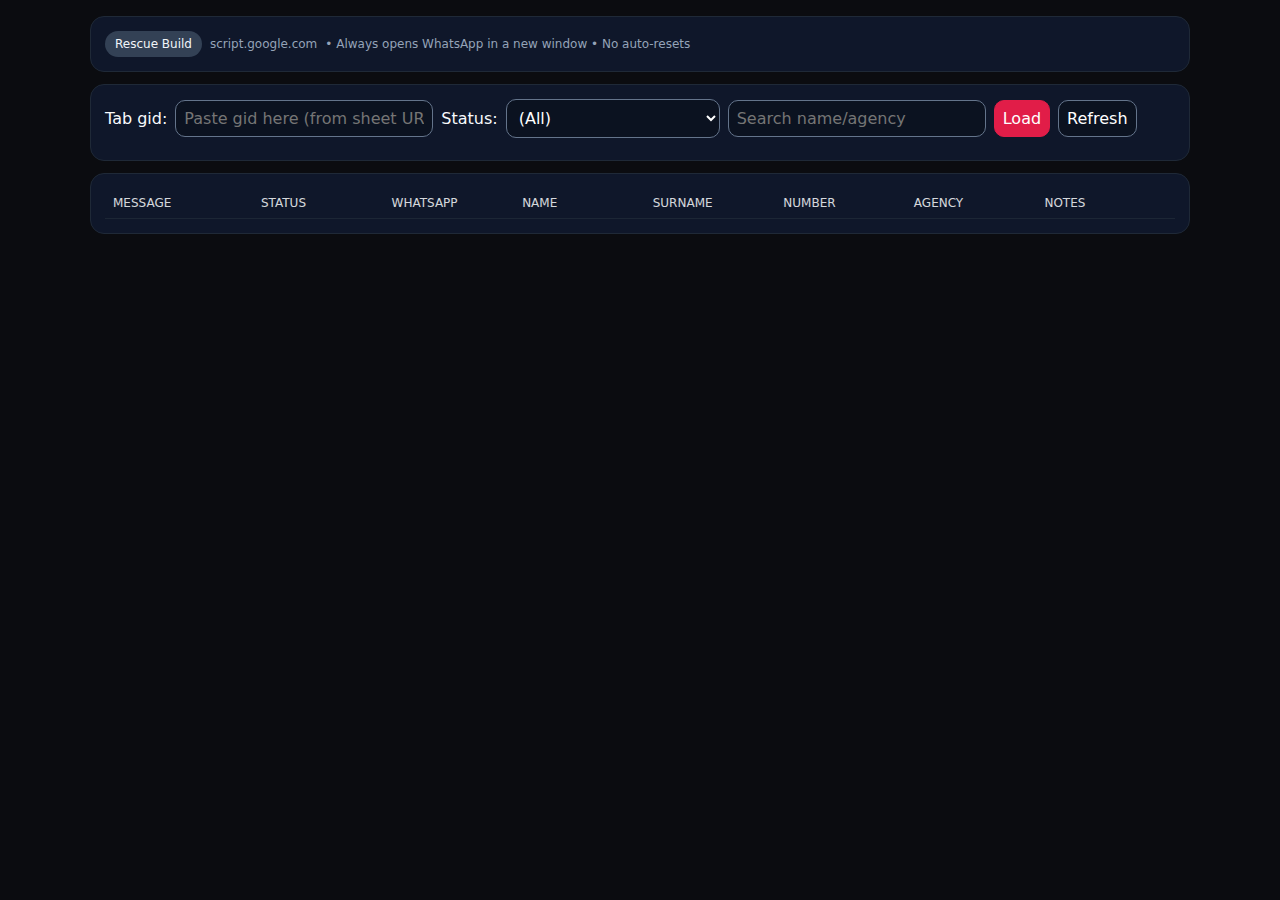
<file: index 4.html>
<!doctype html>
<html lang="en">
<head>
<meta charset="utf-8"/><meta name="viewport" content="width=device-width, initial-scale=1"/>
<title>Recruit 101 — Rescue</title>
<style>
body{margin:0;font-family:Inter,system-ui,Segoe UI,Roboto,Helvetica,Arial,sans-serif;background:#0b0c10;color:#f8fafc}
.wrap{max-width:1100px;margin:0 auto;padding:16px}
.card{background:#0f172a;border:1px solid #1f2937;border-radius:14px;padding:14px;margin-bottom:12px}
.row{display:grid;grid-template-columns:140px 1fr 1fr 1fr 1fr 1fr 1fr 1fr;gap:8px;align-items:center;padding:8px;border-bottom:1px solid #1f2937}
.head{position:sticky;top:0;background:#0f172a;font-size:12px;text-transform:uppercase;opacity:.85}
input,select,button{font:inherit;border-radius:10px;border:1px solid #64748b;background:#0b1220;color:#fff;padding:8px}
button.primary{background:#e11d48;border-color:#e11d48}
.badge{display:inline-block;background:#334155;color:#f1f5f9;border-radius:999px;padding:6px 10px;font-size:12px}
.small{font-size:12px;color:#94a3b8}
.flex{display:flex;gap:8px;align-items:center;flex-wrap:wrap}
</style>
</head>
<body>
<div class="wrap">
  <div class="card flex">
    <div class="badge">Rescue Build</div>
    <div id="apiHost" class="small"></div>
    <div class="small">• Always opens WhatsApp in a new window • No auto-resets</div>
  </div>

  <div class="card">
    <div class="flex">
      <label>Tab gid:</label>
      <input id="gid" placeholder="Paste gid here (from sheet URL)" style="min-width:240px">
      <label>Status:</label>
      <select id="flt"></select>
      <input id="q" placeholder="Search name/agency" style="min-width:240px">
      <button id="load" class="primary">Load</button>
      <button id="refresh">Refresh</button>
    </div>
    <div id="msg" class="small" style="margin-top:8px"></div>
  </div>

  <div class="card" style="overflow:auto">
    <div class="row head">
      <div>Message</div><div>Status</div><div>WhatsApp</div><div>Name</div><div>Surname</div><div>Number</div><div>Agency</div><div>Notes</div>
    </div>
    <div id="rows"></div>
  </div>
</div>

<script>
const EXEC_URL = "https://script.google.com/macros/s/AKfycbwHjksDaz3JAxsdESl1PV2Ysj4Lh_vXHOOkyNIb1JTYVkk08bnAM5tlxypapeM7eLwJ/exec";
const STATUS_OPTIONS=["","To Contact","Whatsapp","Reply","Keen to meet","Cultivate","Invite to events","Not interested","No Whatsapp","Unsubscribe","Referred","Event Invite Sent","Event Invite Accepted"];
const $=id=>document.getElementById(id);
const E={ gid:$("gid"), flt:$("flt"), q:$("q"), load:$("load"), refresh:$("refresh"), rows:$("rows"), msg:$("msg"), apiHost:$("apiHost") };
E.flt.innerHTML = STATUS_OPTIONS.map(s=>`<option value="${s}">${s||"(All)"}</option>`).join("");
try{ E.apiHost.textContent = new URL(EXEC_URL).host; }catch(_){}
let ALL=[];
function apiUrl(action, params={}){
  const u=new URL(EXEC_URL); if(action) u.searchParams.set("action", action);
  const gid=(E.gid.value||"").trim(); if(gid) u.searchParams.set("gid", gid);
  for(const [k,v] of Object.entries(params||{})) u.searchParams.set(k,v);
  u.searchParams.set("t", Date.now()); return u.toString();
}
async function jget(action, params={}){ const r=await fetch(apiUrl(action, params), {mode:'cors'}); if(!r.ok) throw new Error(r.status); return r.json(); }
async function jpost(action, payload={}){ const r=await fetch(apiUrl(), {method:'POST', body:JSON.stringify({action,payload}), mode:'cors'}); if(!r.ok) throw new Error(r.status); return r.json(); }
function parseWa(waLink){ try{ const u=new URL(waLink); return { phone:u.pathname.replace(/\//g,'').trim(), text:u.searchParams.get('text')||'' }; }catch(_){ return { phone:'', text:'' }; } }
function openWhatsAppInNewWindow(waLink){
  const {phone,text} = parseWa(waLink);
  const appUrl = `whatsapp://send?phone=${encodeURIComponent(phone)}&text=${encodeURIComponent(text)}`;
  const features = 'noopener,noreferrer,width=1080,height=900,left=80,top=60,menubar=yes,toolbar=yes,location=yes,status=no,scrollbars=yes,resizable=yes';
  let w=null; try{ w=window.open('about:blank','_blank',features); }catch(_){}
  if(w){ try{ w.opener=null; }catch(_){}
    try{ w.location.href=appUrl; }catch(_){ try{ w.location=appUrl; }catch(__){} }
    setTimeout(()=>{ try{ w.location.href = waLink; }catch(__){} }, 1200); return; }
  const a=document.createElement('a'); a.href=appUrl; a.target='_blank'; a.rel='noopener noreferrer'; document.body.appendChild(a); a.click(); a.remove();
  setTimeout(()=>{ window.open(waLink,'_blank',features); }, 1200);
}
function row(r){
  const div=document.createElement('div'); div.className='row';
  const m=document.createElement('div'); m.innerHTML=`<span class="badge">${r.messageType||'Recruit'}</span>`;
  const s=document.createElement('div'); s.innerHTML=`<select>${STATUS_OPTIONS.filter(x=>x).map(s=>`<option value="${s}"${s===(r.status||'')?' selected':''}>${s}</option>`).join('')}</select>`; const sel=s.querySelector('select'); sel.onchange=async()=>{ sel.disabled=true; try{ await jpost('updateSingleStatus', {rowNumber:r.rowNumber,newStatus:sel.value}); r.status=sel.value; } finally{ sel.disabled=false; } };
  const w=document.createElement('div'); const btn=document.createElement('button'); btn.textContent='Send'; btn.className='primary'; btn.disabled=!/^https:\/\/(wa\.me|web\.whatsapp\.com|api\.whatsapp\.com)\//.test(r.waLink||''); btn.onclick=(e)=>{e.preventDefault();openWhatsAppInNewWindow(r.waLink);}; w.appendChild(btn);
  const n1=document.createElement('div'); n1.textContent=r.name||'';
  const n2=document.createElement('div'); n2.textContent=r.surname||'';
  const n3=document.createElement('div'); n3.textContent=r.cell||'';
  const n4=document.createElement('div'); n4.textContent=r.agency||'';
  const nt=document.createElement('div'); const nb=document.createElement('button'); nb.textContent='Edit'; nb.onclick=async()=>{ const v=prompt('Edit note for '+(r.name||''), r.notes||''); if(v===null) return; nb.disabled=true; try{ await jpost('updateNote', {rowNumber:r.rowNumber, note:v}); r.notes=v; } finally{ nb.disabled=false; } }; nt.appendChild(nb);
  div.append(m,s,w,n1,n2,n3,n4,nt); return div;
}
function apply(){
  const q=($("q").value||'').toLowerCase().trim(); const f=(E.flt.value||'').trim();
  const filtered = ALL.filter(r=>{ if(f && f!==(r.status||'')) return false; if(q && !(String(r.name||'').toLowerCase().includes(q)||String(r.surname||'').toLowerCase().includes(q)||String(r.agency||'').toLowerCase().includes(q))) return false; return true; });
  $("rows").innerHTML=''; filtered.forEach(r=>$("rows").appendChild(row(r)));
  E.msg.textContent = `Total: ${ALL.length} • Showing: ${filtered.length}`;
}
async function load(){
  E.msg.textContent='Loading…';
  try{
    const js = await jget('recipients', (E.flt.value||'')?{status:E.flt.value}:{ });
    ALL = js.recipients||[];
    if(!ALL.length) E.msg.textContent='No rows returned. Check gid (from #gid= in the sheet URL) and click Load again.';
    else E.msg.textContent='Data loaded.';
    apply();
  }catch(e){
    E.msg.textContent = 'Failed to load. Check deployment access and gid. ' + e;
  }
}
E.load.onclick=load; E.refresh.onclick=load; $("q").oninput=apply; E.flt.onchange=apply;
</script>
</body>
</html>
</file>
